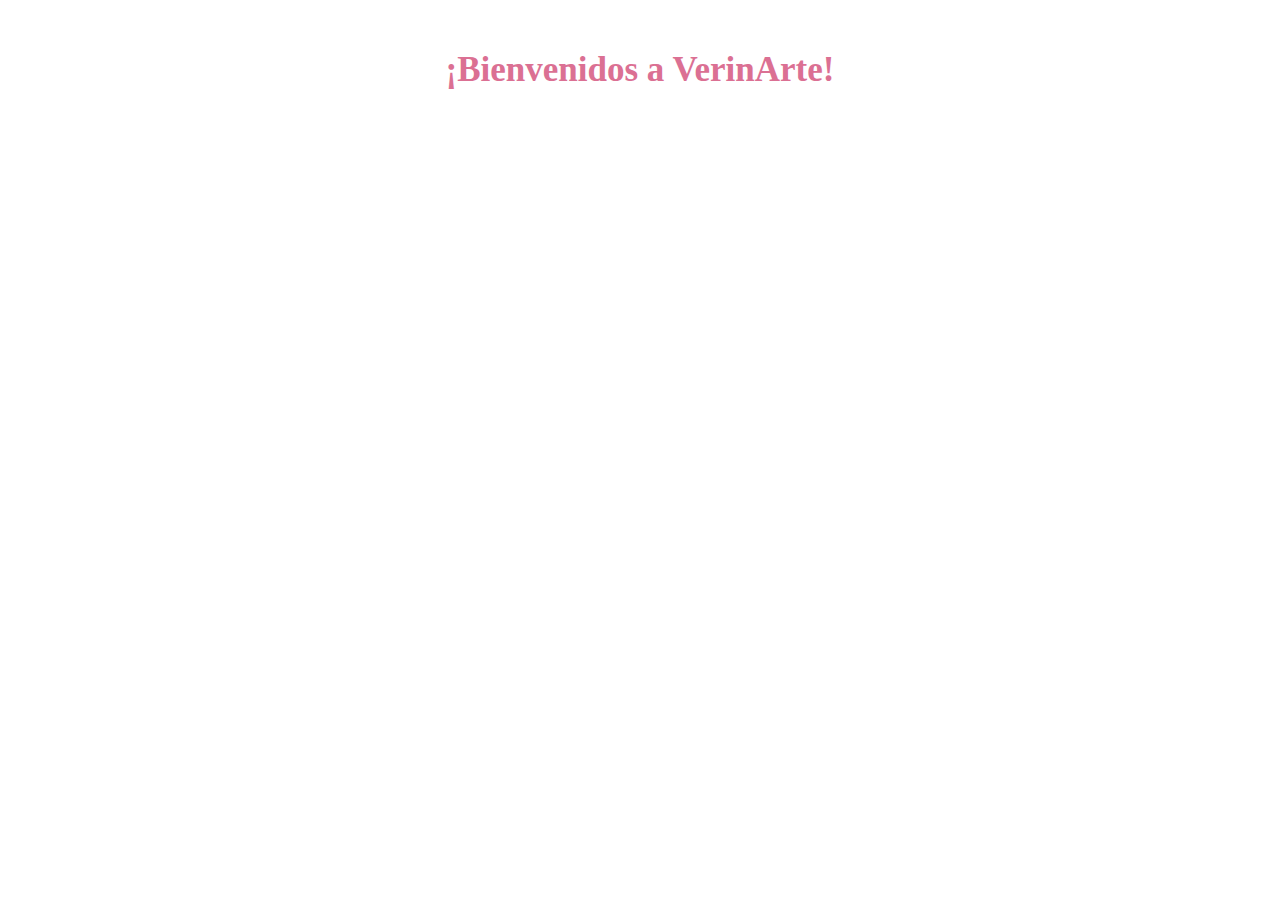
<file: segundaentrega/index.html>
<!DOCTYPE html>
<html lang="en">
<head>
    <meta charset="UTF-8">
    <meta http-equiv="X-UA-Compatible" content="IE=edge">
    <meta name="viewport" content="width=device-width, initial-scale=1.0">
    <link rel="stylesheet" href="../segundaentrega/style.css">
    <title>Document</title>
</head>
<body>
    
    <h1>¡Bienvenidos a VerinArte!</h1>

    <script src="../segundaentrega/main.js"></script>


</body>
</html>
</file>
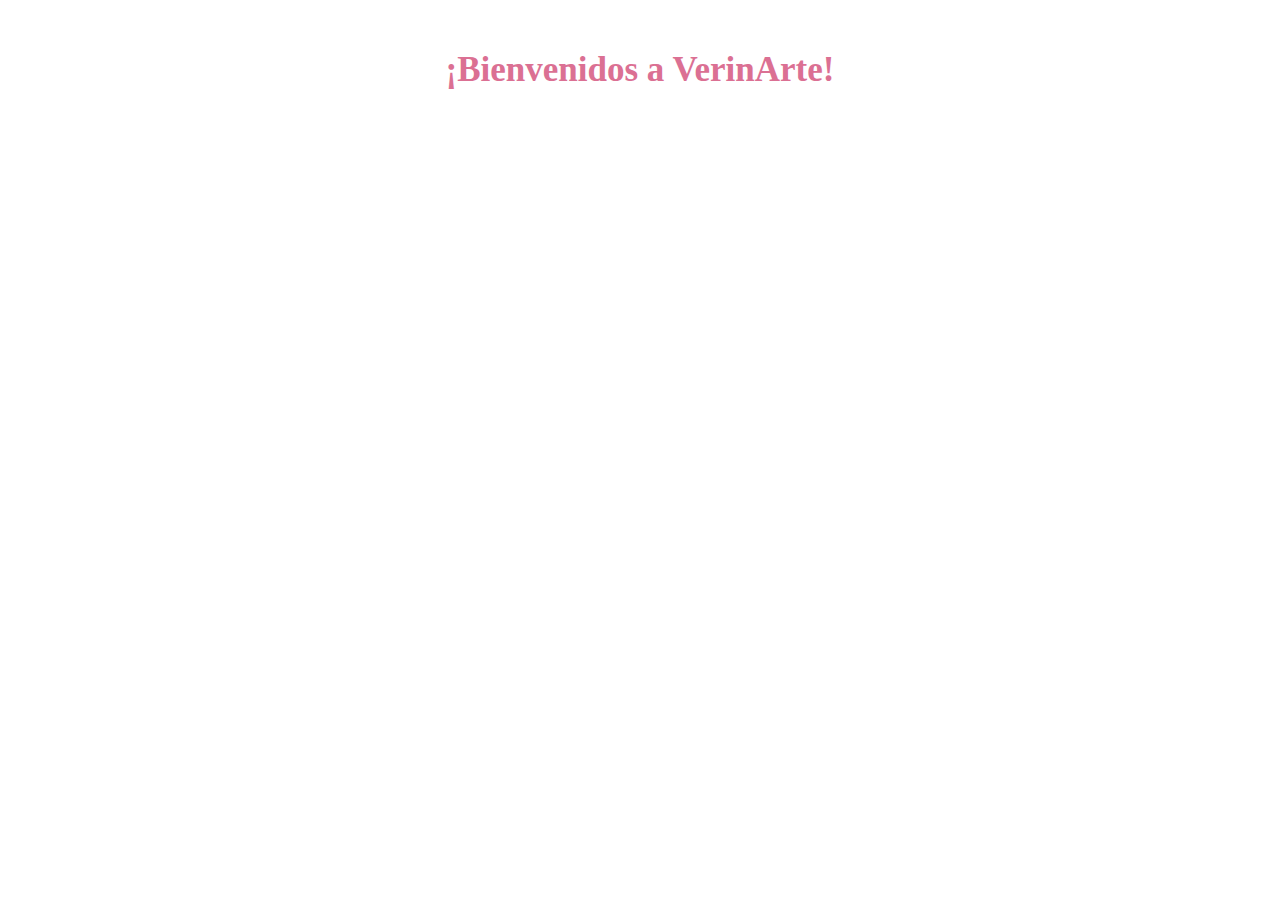
<file: JavaS/segundaentrega/index.html>
<!DOCTYPE html>
<html lang="en">
<head>
    <meta charset="UTF-8">
    <meta http-equiv="X-UA-Compatible" content="IE=edge">
    <meta name="viewport" content="width=device-width, initial-scale=1.0">
    <link rel="stylesheet" href="../segundaentrega/style.css">
    <title>Document</title>
</head>
<body>
    
    <h1>¡Bienvenidos a VerinArte!</h1>

    <script src="../segundaentrega/main.js"></script>


</body>
</html>
</file>
<file: segundaentrega/style.css>
h1{
 font-size: 35px;
 color: palevioletred;
 text-align: center;
 font-family: 'Lucida Sans';
 margin-top: 50px;
}
</file>
<file: JavaS/segundaentrega/style.css>
h1{
 font-size: 35px;
 color: palevioletred;
 text-align: center;
 font-family: 'Lucida Sans';
 margin-top: 50px;
}
</file>
